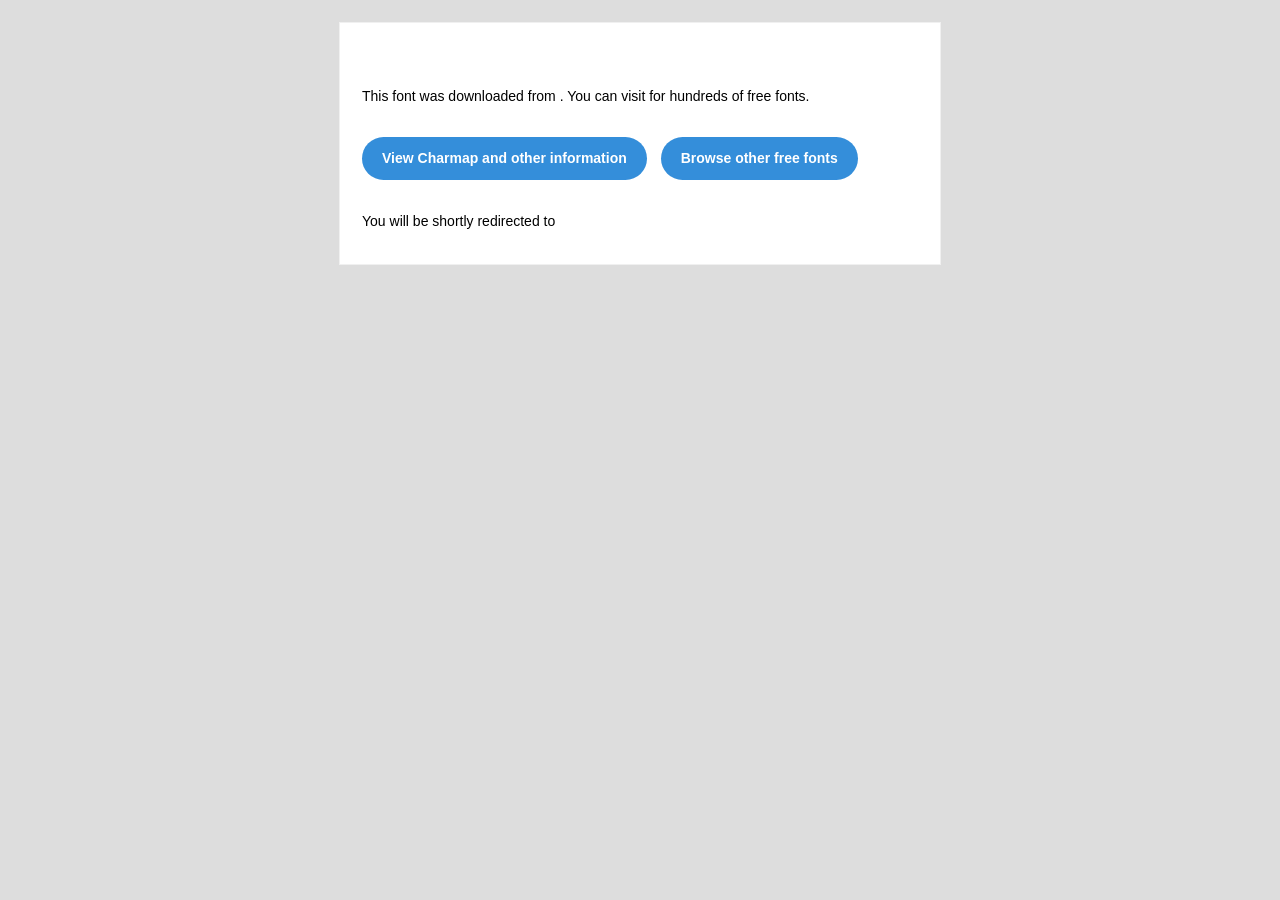
<file: FONTS/Neuwelt Bold/readme.html>
<!DOCTYPE html PUBLIC "-//W3C//DTD XHTML 1.0 Transitional//EN" "http://www.w3.org/TR/xhtml1/DTD/xhtml1-transitional.dtd">
<html xmlns="http://www.w3.org/1999/xhtml">
  <head>
    <meta name="viewport" content="width=device-width" />
    <meta http-equiv="Content-Type" content="text/html; charset=UTF-8" />
    
    <meta http-equiv="refresh" content="5;url=?ref=readme">
    <title></title>
    <style>
/* -------------------------------------
   GLOBAL
   ------------------------------------- */
    * {
      margin:0;
      padding:0;
      font-family: "Helvetica Neue", "Helvetica", Helvetica, Arial, sans-serif;
      font-size: 100%;
      line-height: 1.6;
    }

    img {
      max-width: 100%;
    }

    body {
      -webkit-font-smoothing:antialiased;
      -webkit-text-size-adjust:none;
      width: 100%!important;
      height: 100%;
      background:#DDD;
    }


    /* -------------------------------------
       ELEMENTS
       ------------------------------------- */
    a {
      color: #348eda;
    }

    .btn-primary, .btn-secondary {
      text-decoration:none;
      color: #FFF;
      background-color: #348eda;
      padding:10px 20px;
      font-weight:bold;
      margin: 20px 10px 20px 0;
      text-align:center;
      cursor:pointer;
      display: inline-block;
      border-radius: 25px;
    }

    .btn-secondary{
      background: #aaa;
    }

    .last {
      margin-bottom: 0;
    }

    .first{
      margin-top: 0;
    }


    /* -------------------------------------
       BODY
       ------------------------------------- */
    table.body-wrap {
      width: 100%;
      padding: 20px;
    }

    table.body-wrap .container{
      border: 1px solid #f0f0f0;
    }


    /* -------------------------------------
       FOOTER
       ------------------------------------- */
    table.footer-wrap {
      width: 100%;
      clear:both!important;
    }

    .footer-wrap .container p {
      font-size:12px;
      color:#666;

    }

    table.footer-wrap a{
      color: #999;
    }


    /* -------------------------------------
       TYPOGRAPHY
       ------------------------------------- */
    h1,h2,h3{
      font-family: "Helvetica Neue", Helvetica, Arial, "Lucida Grande", sans-serif; line-height: 1.1; margin-bottom:15px; color:#000;
      margin: 40px 0 10px;
      line-height: 1.2;
      font-weight:200;
    }

    h1 {
      font-size: 36px;
    }
    h2 {
      font-size: 28px;
    }
    h3 {
      font-size: 22px;
    }

    p, ul {
      margin-bottom: 10px;
      font-weight: normal;
      font-size:14px;
    }

    ul li {
      margin-left:5px;
      list-style-position: inside;
    }

    /* ---------------------------------------------------
       RESPONSIVENESS
       Nuke it from orbit. It's the only way to be sure.
       ------------------------------------------------------ */

    /* Set a max-width, and make it display as block so it will automatically stretch to that width, but will also shrink down on a phone or something */
    .container {
      display:block!important;
      max-width:600px!important;
      margin:0 auto!important; /* makes it centered */
      clear:both!important;
    }

    /* This should also be a block element, so that it will fill 100% of the .container */
    .content {
      padding:20px;
      max-width:600px;
      margin:0 auto;
      display:block;
    }

    /* Let's make sure tables in the content area are 100% wide */
    .content table {
      width: 100%;
    }

    </style>
  </head>

  <body bgcolor="#f6f6f6">

    <!-- body -->
    <table class="body-wrap">
      <tr>
        <td></td>
        <td class="container" bgcolor="#FFFFFF">

          <!-- content -->
          <div class="content">
            <table>
              <tr>
                <td>
                  <h1></h1>
                  <p>This font was downloaded from <a href="?ref=readme"></a> . You can visit <a href="?ref=readme"></a> for hundreds of free fonts.</p>
                  <p><a href="?ref=readme" class="btn-primary">View Charmap and other information</a> <a href="?ref=readme" class="btn-primary">Browse other free fonts</a></p>
                  <p>You will be shortly redirected to </p>
                </td>
              </tr>
            </table>
          </div>
          <!-- /content -->

        </td>
        <td></td>
      </tr>
    </table>
    <!-- /body -->

  </body>
</html>
</file>
